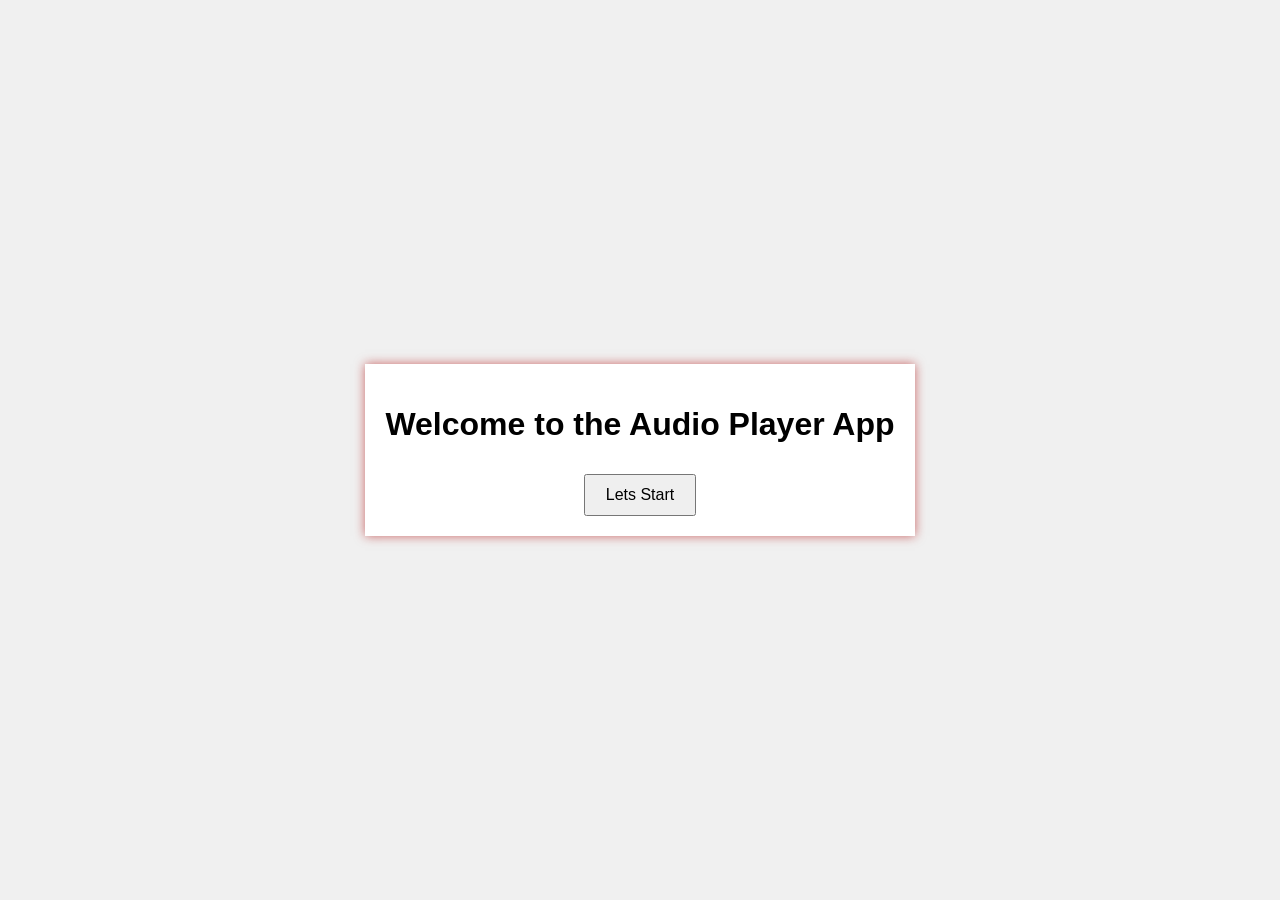
<file: welcome.html>
<!DOCTYPE html>
<html lang="en">
<head>
    <meta charset="UTF-8">
    <meta name="viewport" content="width=device-width, initial-scale=1.0">
    <title>Welcome</title>
    <link rel="stylesheet" href="welcome.css">
    <link rel="stylesheet" href="https://cdnjs.cloudflare.com/ajax/libs/font-awesome/4.7.0/css/font-awesome.min.css">
</head>
<body>
    <div class="welcome-screen">
        <h1>Welcome to the Audio Player App</h1>
        <button id="startBtn">Lets Start</button>
    </div>
    <script src="welcome.js"></script>
</body>
</html>
</file>
<file: welcome.css>
body {
    font-family: Arial, sans-serif;
    background-color: #f0f0f0;
    display: flex;
    justify-content: center;
    align-items: center;
    height: 100vh;
    margin: 0;
}

.welcome-screen {
    background: #fff;
    padding: 20px;
    box-shadow: 0 0 10px rgba(177, 14, 14, 0.616);
    text-align: center;
}

button {
    margin-top: 10px;
    padding: 10px 20px;
    cursor: pointer;
    font-size: 16px;
}
</file>
